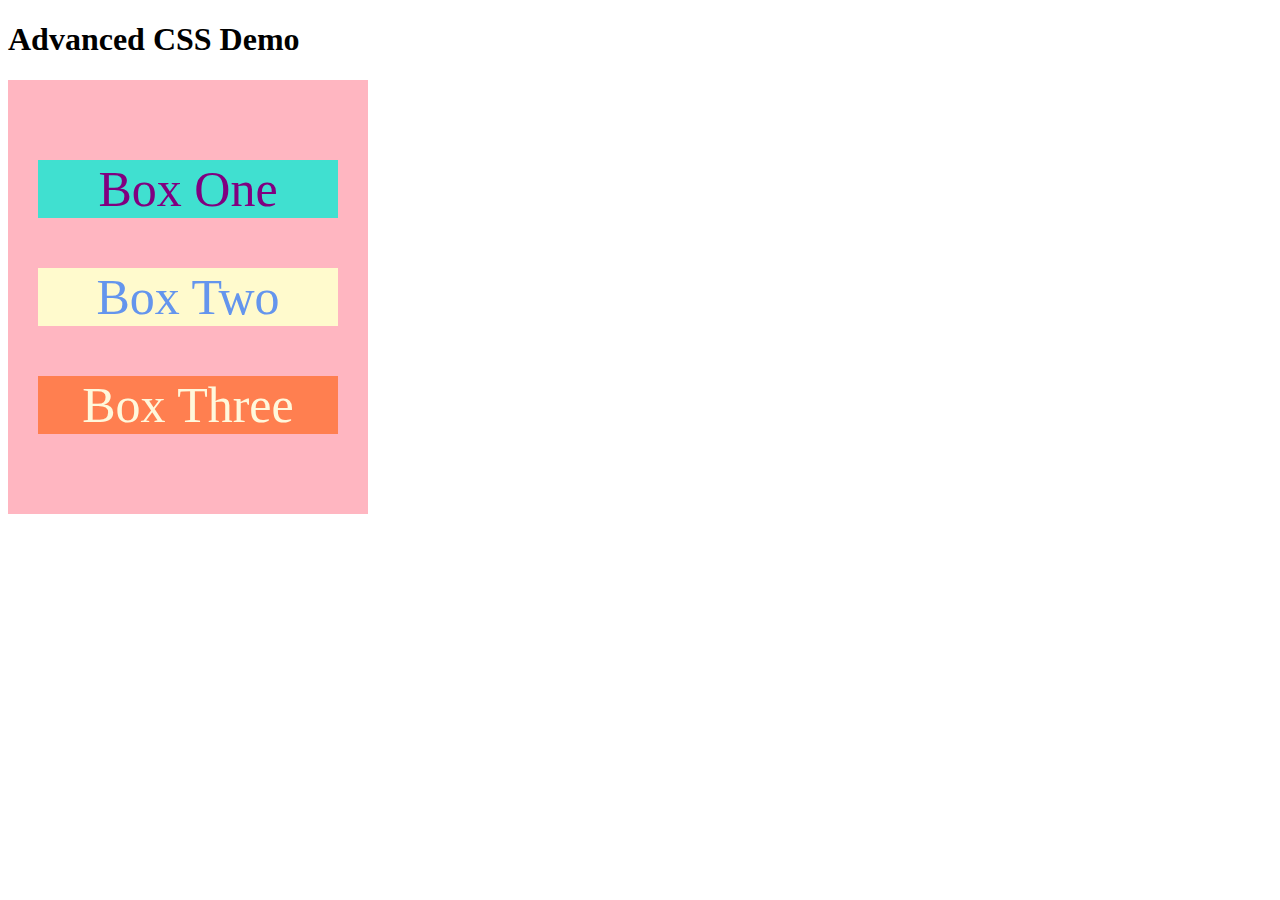
<file: Feb15/index.html>
<!DOCTYPE html>
<html lang="en">
<head>
    <meta charset="UTF-8">
    <meta http-equiv="X-UA-Compatible" content="IE=edge">
    <meta name="viewport" content="width=device-width, initial-scale=1.0">
    <link rel="stylesheet" href="style.css">
    <title>Document</title>
</head>
<body>
    <h1> Advanced CSS Demo</h1>
    <div class="box-container" >
        <p class="box-one">Box One</p>
        <p class="box-two">Box Two</p>
        <p class="box-three">Box Three</p>
    </div>
</body>
</html>
</file>
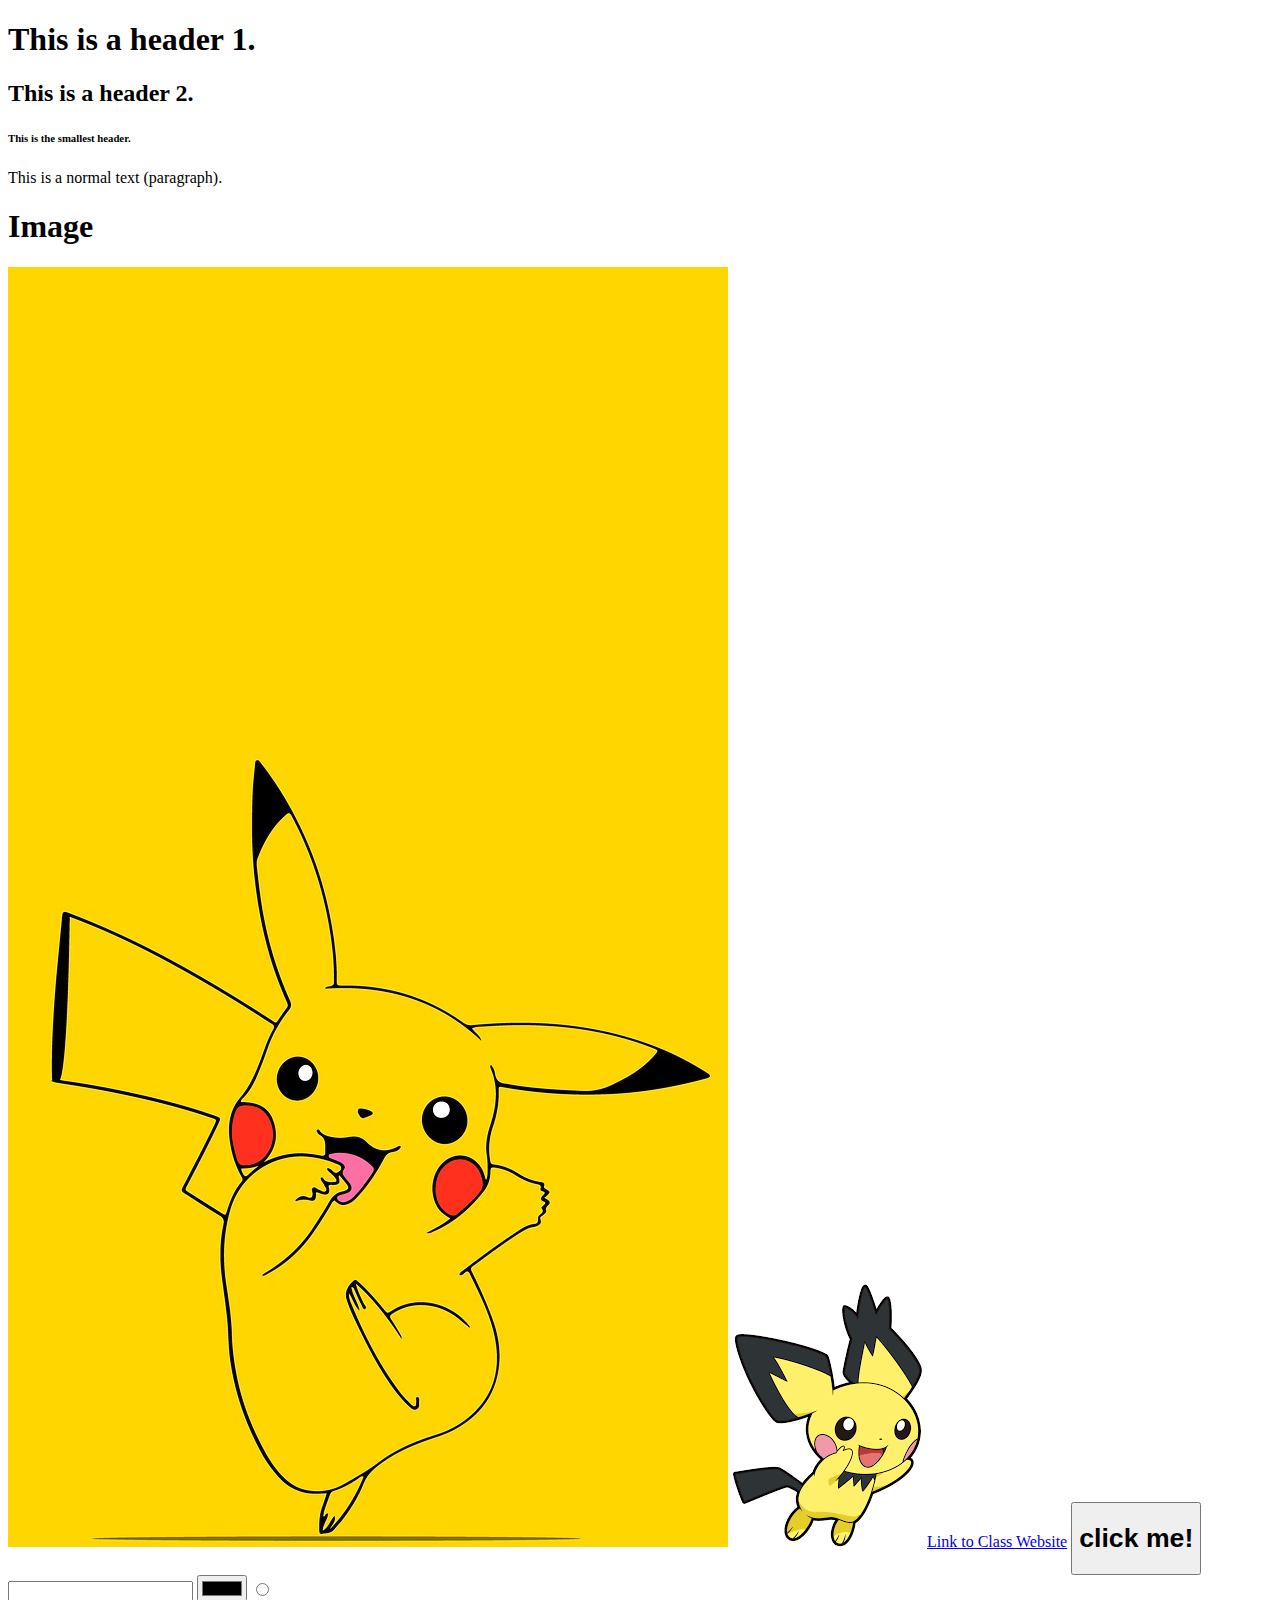
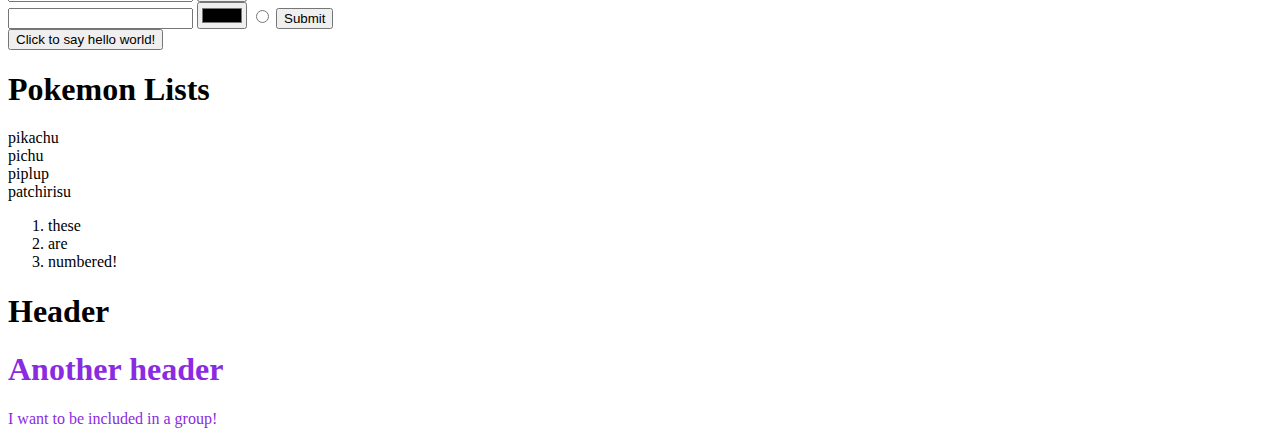
<file: basics.html>
<!DOCTYPE html>
<html lang="en">
    <head>
        <meta charset="UTF-8">
        <meta http-equiv="X-UA-Compatible" content="IE=edge">
        <meta name="viewport" content="width=device-width, initial-scale=1.0">
        <title>This is a title!</title>
    </head>
    <body>
        <h1>This is a header 1.</h1>
        <h2>This is a header 2.</h2>
        <h6>This is the smallest header.</h6>

        <p>This is a normal text (paragraph).</p>

        <h1>Image</h1>
        <img src="pikachu.jpg" alt="Uh-oh we have a broken link!">
        <img src="[data-uri]" alt="">

        <a href="https://fullstackdecal.com/" target="_blank">Link to Class Website</a>
        <button> <h1>click me! </h1></button>
        <input type="text">
        <input type="color">
        <input type="radio">

        <form action="">
            <input type="text">
            <input type="color">
            <input type="radio">
            <input type="submit">
        </form>

        <button onclick="alert('Hello World!')">Click to say hello world!</button>

        <h1> Pokemon Lists </h1>
        <bl>
            <li>pikachu</li>
            <li>pichu</li>
            <li>piplup</li>
            <li>patchirisu</li>
        </bl>

        <ol>
            <li>these</li>
            <li>are</li>
            <li>numbered!</li>
        </ol>

        <h1>Header</h1>

        <div style="color:blueviolet">
            <h1>Another header</h1>
            <p>I want to be included in a group!</p>
        </div>

    </body>
</html>
</file>
<file: Feb15/style.css>
/*

* {

}

applies to the entire page
*/
/*
body {
    color : turquoise;
    background-color: beige;
    font-size:50px;
}

h1 {
    color : purple;
    font-size: 100px;
}

p {
    color : purple;
    font-size: 20px;
}
*/
/* classes in css are selected with a . in the front*/

.box-container {
    display : block;
    text-align : center;
    width : 300px;
    color : black;
    background-color:lightpink;
    padding : 30px;
    font-size : 50px;
}

.box-one {
    background-color: turquoise;
    color: purple;
}

.box-two {
    background-color: lemonchiffon;
    color : cornflowerblue;
}

.box-three {
    background-color:coral;
    color : cornsilk;
}
</file>
